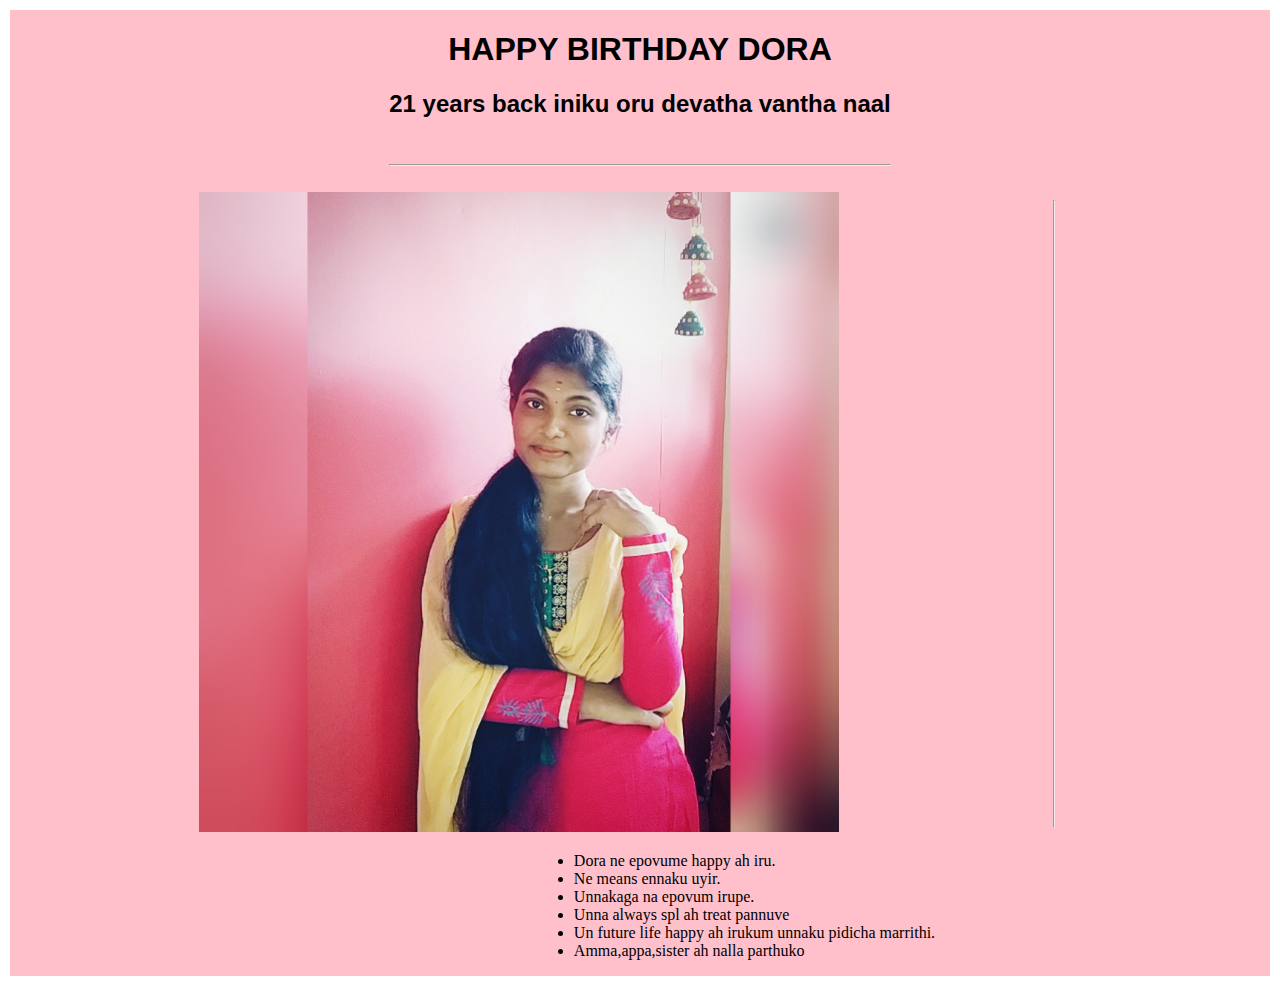
<file: index.html>
<!DOCTYPE html>
<html lang="en">
    <head>
        <meta charset="UTF-8">
        <meta http-equiv="X-UA-compatible" content="IE=edge">
        <meta name="viewport" content="width=device-width initial-scale=1.0">
        <title>dora</title>
        <link rel="stylesheet" href="style.css">
    </head>
    <body>
        <audio autoplay>
           <source src="../sample dora/assests/yen_endral_un_pirantha_naal_whatsapp_status_tamil(256k).mp3" type="audio/mpeg">
        </audio>
        <div id="dora">
            <div id="happy">
                <h1><b>HAPPY BIRTHDAY DORA</b></h1>
                <h2><b>21 years back iniku oru devatha vantha naal</b></h2><br><hr><br>
            </div>
            <div id="photo">
                <img src="../sample dora/assests/IMG-20200717-WA0020.jpg" alt="image">
            </div>
            <br><hr><br>
            <div id="write">
                <ul>
                    <li>Dora ne epovume happy ah iru.</li>
                    <li>Ne means ennaku uyir.</li>
                    <li>Unnakaga na epovum irupe.</li>
                    <li>Unna always spl ah treat pannuve</li>
                    <li>Un future life happy ah irukum unnaku pidicha marrithi.</li>
                    <li>Amma,appa,sister ah nalla parthuko</li>
                </ul>
            </div>
        </div>
    
        
    </body>
</html>
</file>
<file: style.css>
body{
    padding: 5px;
    margin: 5px;
    width: fit-content;
    height: max-content;
}
#dora
{
    background-color: pink;
    position: relative;
    display: flex;
    flex-wrap: wrap;
    justify-content: center;
}
h1,h2{
    text-align: center;
    font-family: Arial, Helvetica, sans-serif;
}

#photo
{
border: black 5cm;
margin-left: 5cm;
}
#write
{
    margin-left: 5cm;
}
</file>
